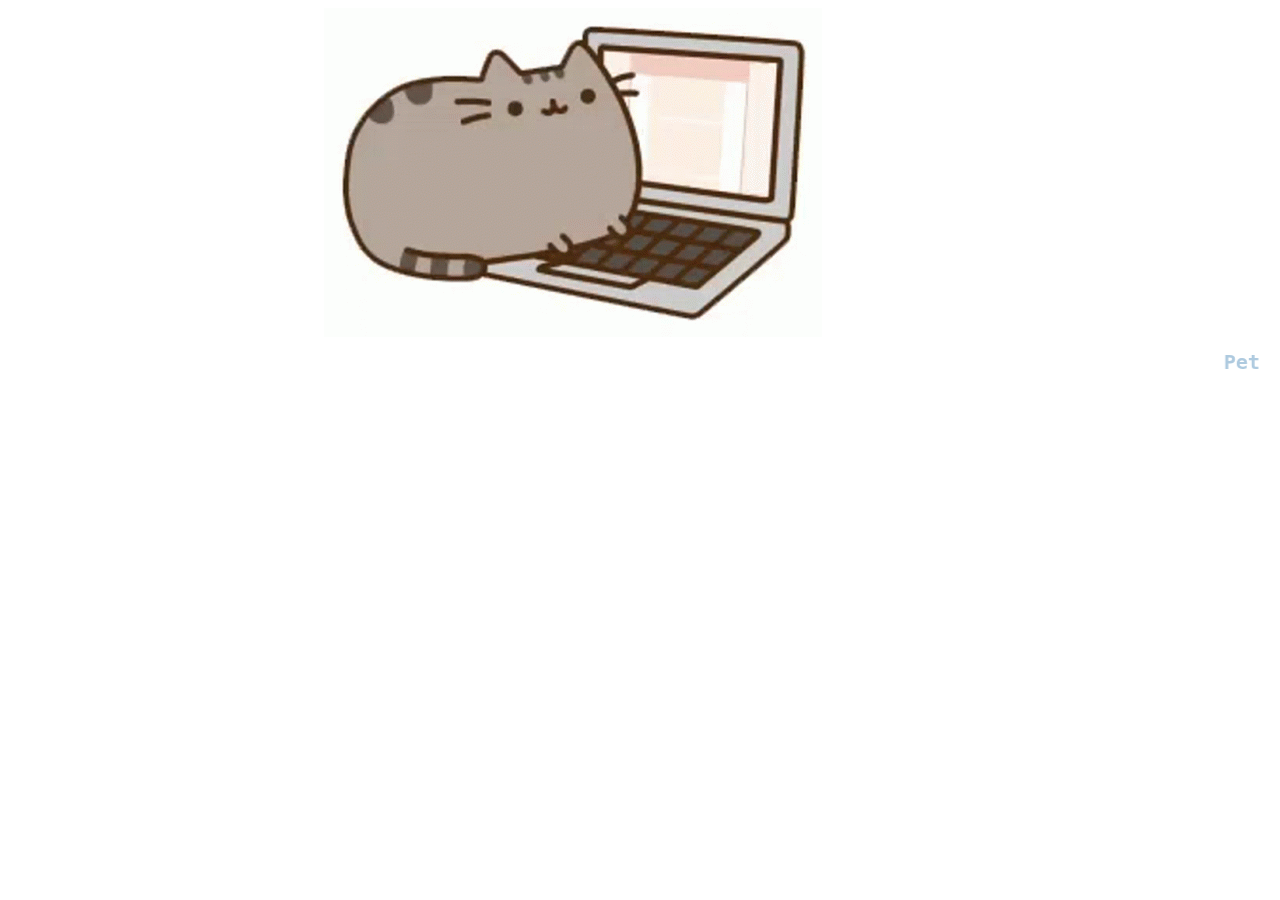
<file: index.html>
﻿<!DOCTYPE html>

<html lang="en" xmlns="http://www.w3.org/1999/xhtml">
<head>
    <meta charset="utf-8" />
    <link rel="stylesheet" href="styles.css">
    <script src="Js.js"></script>

    <title>opening</title>

</head>
<body id="opening">
    
    <div id="icon">

        <a href="home.html"><img id="compCat" src="computerCat.gif" alt="computer cat gif"></a>

    </div>

    <marquee><h1>Pet the Cat to Enter</h1></marquee>

</body>
</html>
</file>
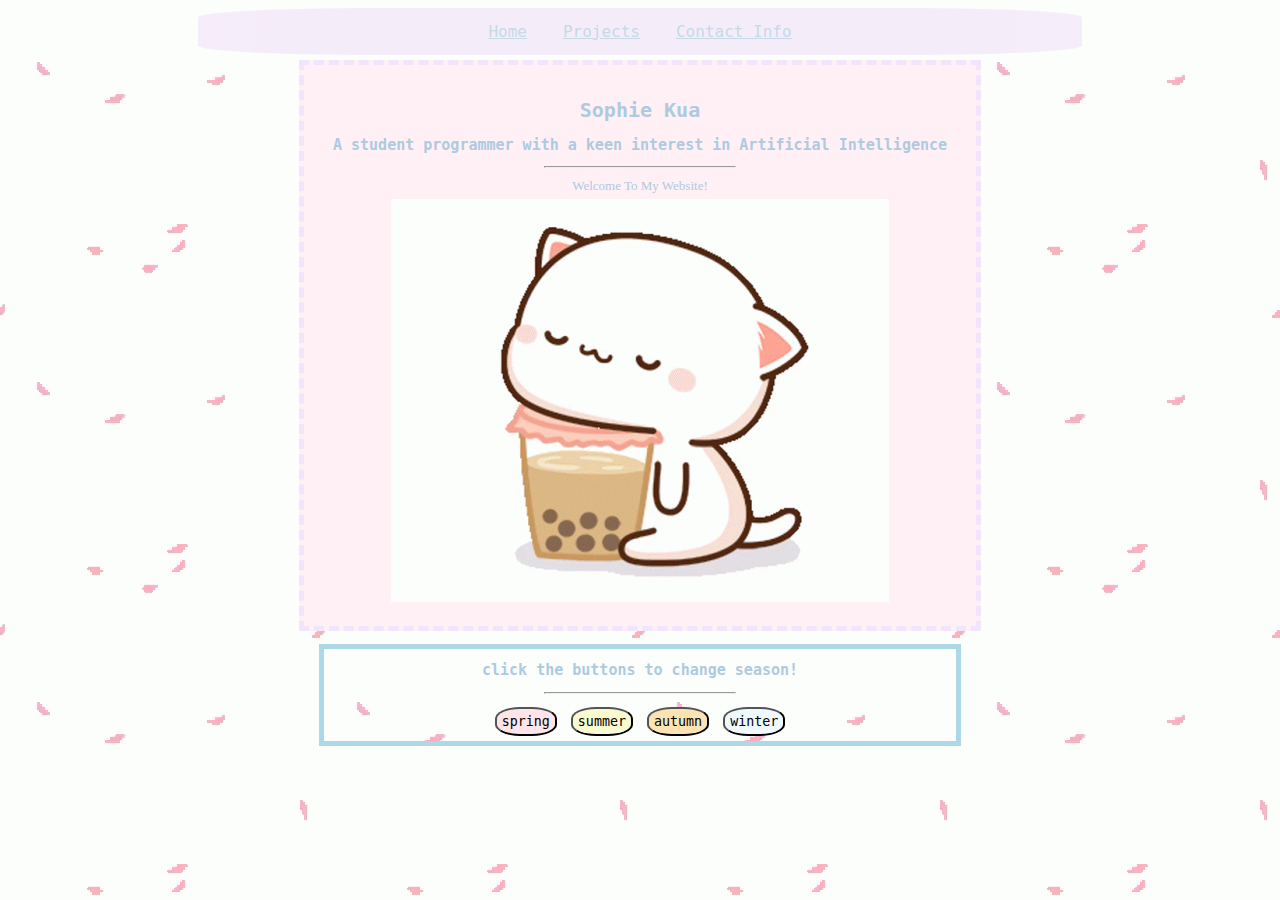
<file: home.html>
<!DOCTYPE html>

<html lang="en" xmlns="http://www.w3.org/1999/xhtml">
<head>
    <meta charset="utf-8" />
    <link rel="stylesheet" href="styles.css">
    <script src="Js.js"></script>

    <title>Sophie Kua</title>

</head>
<body id="homeBody">
    <div id="nav">
        <div class="navContent"><a href="home.html">Home</a></div>
        <div class="navContent"><a href="projects.html">Projects</a></div>
        <div class="navContent"><a href="contact.html">Contact Info</a></div>
    </div>
    <div id="header">
        <h1><b>Sophie Kua</b></h1>
        <h2> A student programmer with a keen interest in Artificial Intelligence </h2>
        <hr>
        <p1> Welcome To My Website! </p1>
        <br>
        <img class="bobaCat" src="bobaCat.gif" alt="boba cat gif">

    </div>

    <div class="seasons">

        <h2>click the buttons to change season!</h2>
        <hr>
        <button class="spring" name="spring" type="button" onclick="spring()">spring</button>
        <button class="summer" name="summer" type="button" onclick="summer()">summer</button>
        <button class="autumn" name="autumn" type="button" onclick="autumn()">autumn</button>
        <button class="winter" name="winter" type="button" onclick="winter()">winter</button>
    </div>
    

</body>
</html>
</file>
<file: styles.css>
﻿body#opening{
    background-color:rgb(255, 255, 255)
}
body#homeBody
{
    background-image:url("cherry-blossom-falling.gif");
    position: sticky;
    
}
body#contactMe{
    background-image:linear-gradient(to top,rgb(139, 187, 250),transparent);
    background-attachment: fixed;
    background-repeat:no-repeat;
    background-size: cover;
    background-position: center;
}
#icon{
    position: center; 
    display: block;
    margin-left: auto;
    margin-right: auto;
    height: 50%;
    width: 50%;
}
#nav{
    
    margin-left: auto;
    margin-right:auto;
    border-radius: 20%;
    margin-bottom: 5px;
    width:70%;
    position:top center;
    background-color:rgb(242, 230, 248);
    opacity: 0.7;
    white-space: nowrap;
    overflow: hidden;
    text-align: center;
}
.navContent{
    color:rgb(190, 190, 190);
    display:inline-block;
    text-decoration-line:none;
    font-size: 16px;
    
}
.navContent a:hover{
    background-color:rgb(219, 212, 255);
    opacity: 0.75;
}
.navContent a{
    display: block;
    color: rgb(174, 202, 223);
    font-family:monospace;
    text-align: center;
    padding: 14px 16px;
}
#header{
    width: 50%;
    margin-left: auto;
    margin-right: auto;
    padding:20px 20px;
    background-color: lavenderblush;
    border-style: dashed;
    border-color: rgb(241, 229, 252);
    border-width: 5px;
    position: center;
    text-align: center;
}
.seasons{
    width: 50%;
    margin-top: 1%;
    margin-left: auto;
    margin-right: auto;
    border: 5px lightblue solid;
    animation: blink 0.7s;
    animation-iteration-count: 1000;
    text-align: center;
}
@keyframes blink {
    50%{border-color: lightpink;}
    
    
}
h1{
    color: rgb(174, 202, 223);
    font-size: 20px;
    font-family:monospace;
}
h2{
    color: rgb(174, 202, 223);
    font-size: 15px;
    font-family:monospace;
}
p1{
    color: rgb(174, 202, 223);
    font-size: 13px;
}
hr{
    color: rgb(235, 222, 252);
    width: 30%;
}
img{
    max-width:100%;
    max-height:auto;
}
.bobaCat{
    margin-top: 5px;
    position:center;
}
.bobaCat:hover{
    cursor: url('cursor.cur'),auto;
}
#compCat{
    display:flex;
    height:auto;
    max-width: 100%;
    position:center;
    
}
#compCat:hover{
    cursor: url('mouseCur.cur'),auto;
}
button{
    margin:5px;
    padding:5px;
    border-radius: 40%;
    text-align: center;
    display: inline-block;
    font-family: monospace;
    justify-content: center;
    align-items: center;
}
.spring{
    background-color: rgb(255, 228, 233);
}
.summer{
    background-color: rgb(250, 250, 209);
}
.autumn{
    background-color: rgb(253, 227, 177);
}
.winter{
    background-color: aliceblue;
}
</file>
